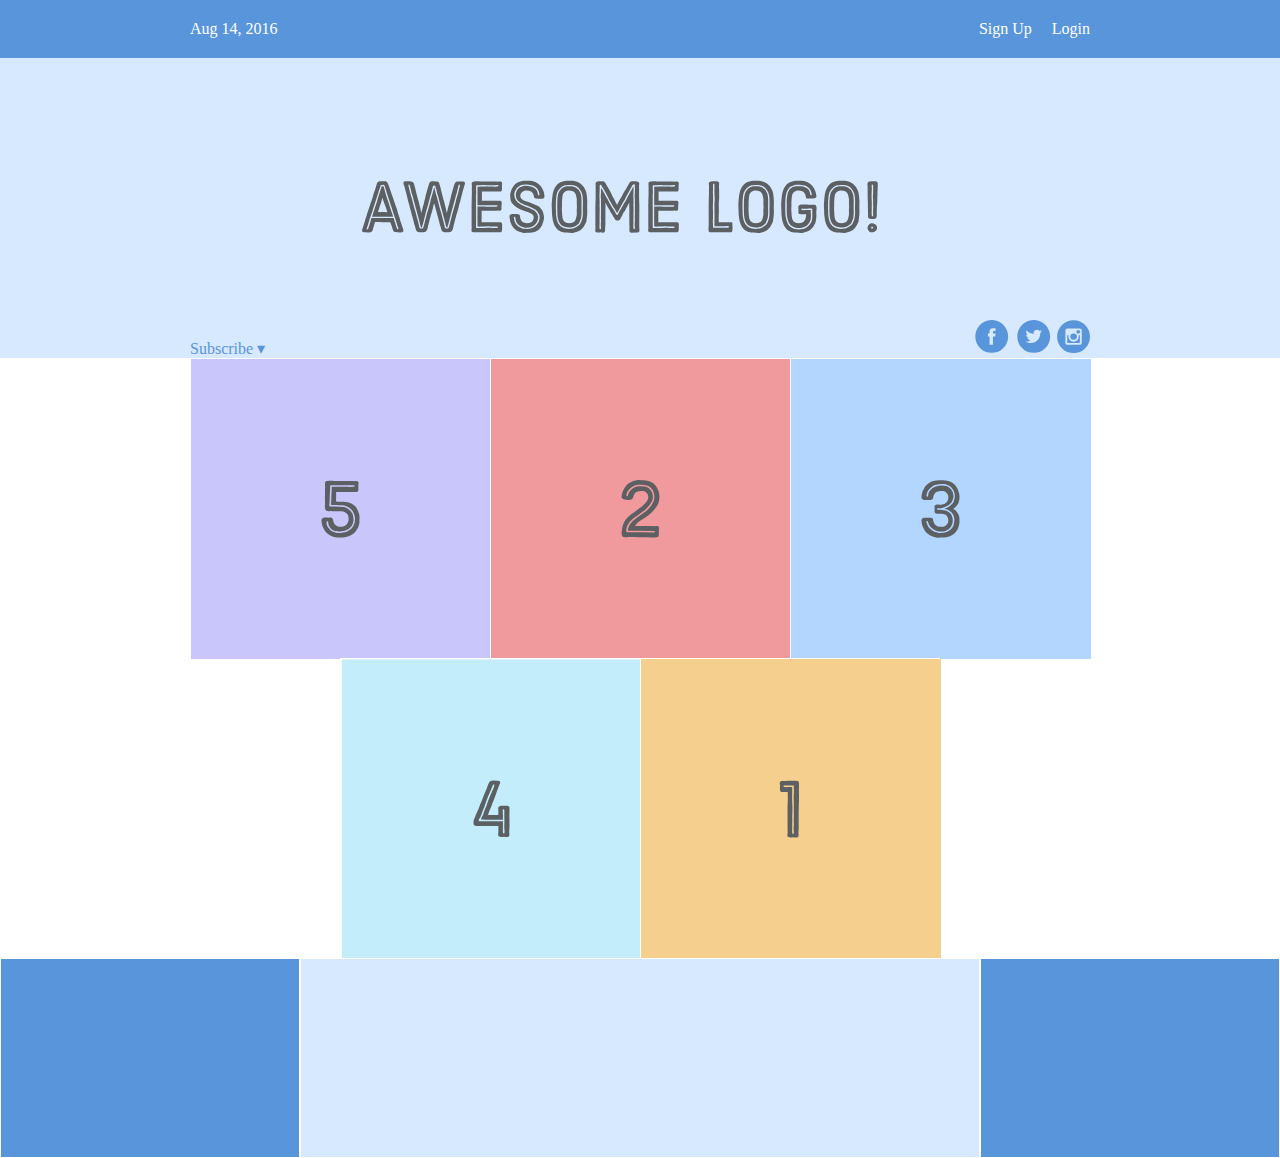
<file: foundations/block-and-inline/02-margin-and-padding-2/index.html>
<!DOCTYPE html>
<html lang='en'>

<head>
  <meta charset='UTF-8' />
  <title>Some Web Page</title>
  <link rel="stylesheet" href="style.css">
</head>

<body>
  <div class='menu-container'>
    <div class='menu'>
      <div class='date'>Aug 14, 2016</div>
      <div class='signup'>Sign Up</div>
      <div class='login'>Login</div>
    </div>
  </div>
  <div class='header-container'>
    <div class='header'>
      <div class='subscribe'>Subscribe &#9662;</div>
      <div class='logo'><img src='images/awesome-logo.svg' /></div>
      <div class='social'><img src='images/social-icons.svg' /></div>
    </div>
  </div>
  <div class='photo-grid-container'>
    <div class='photo-grid'>
      <div class='photo-grid-item first-item'>
        <img src='images/one.svg' />
      </div>
      <div class='photo-grid-item'>
        <img src='images/two.svg' />
      </div>
      <div class='photo-grid-item'>
        <img src='images/three.svg' />
      </div>
      <div class='photo-grid-item'>
        <img src='images/four.svg' />
      </div>
      <div class='photo-grid-item last-item'>
        <img src='images/five.svg' />
      </div>
    </div>
  </div>
  <div class='footer'>
    <div class='footer-item footer-one'></div>
    <div class='footer-item footer-two'></div>
    <div class='footer-item footer-three'></div>
  </div>
</body>

</html>
</file>
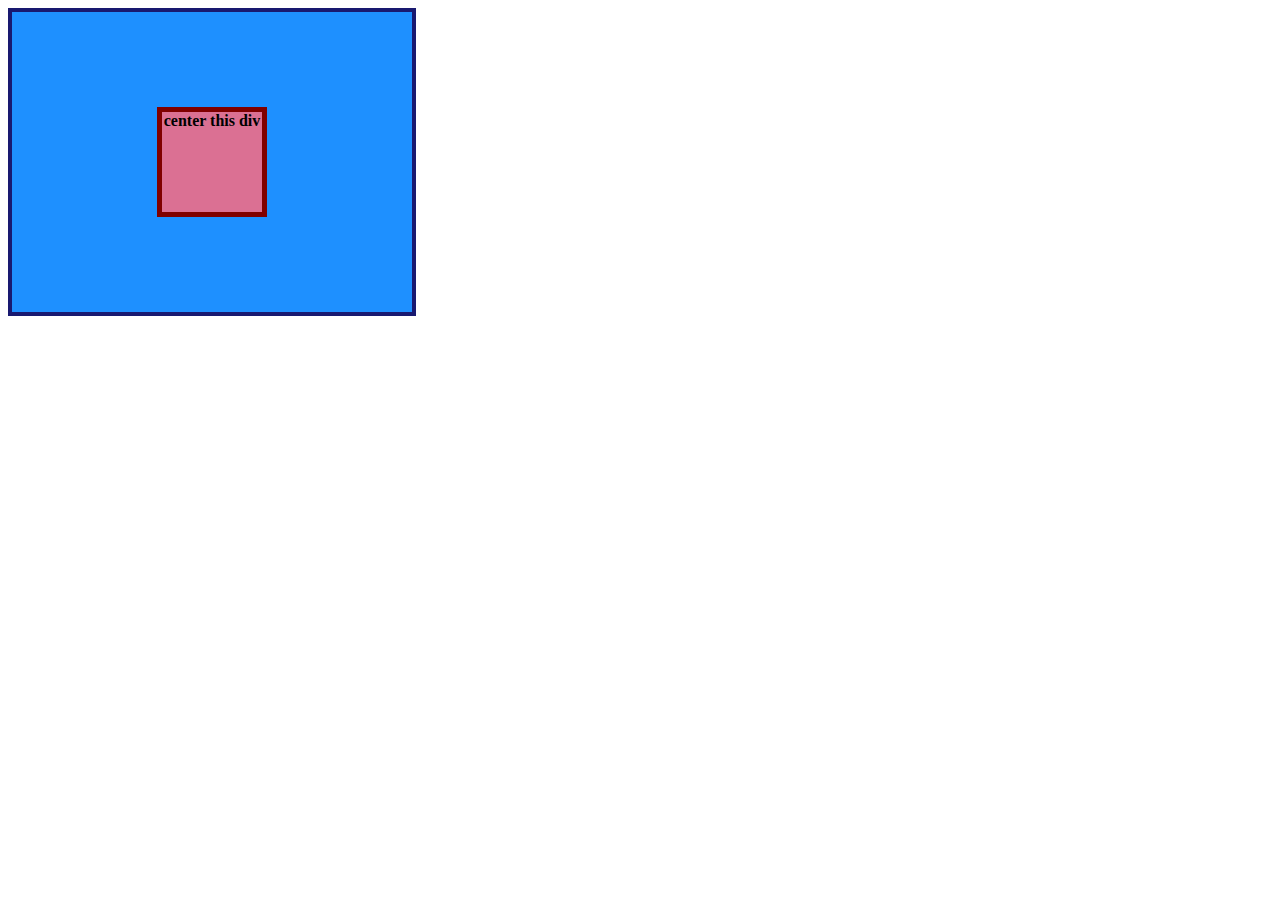
<file: foundations/flex/01-flex-center/index.html>
<!DOCTYPE html>
<html lang="en">

<head>
  <meta charset="UTF-8">
  <meta http-equiv="X-UA-Compatible" content="IE=edge">
  <meta name="viewport" content="width=device-width, initial-scale=1.0">
  <title>CENTER THIS DIV</title>
  <link rel="stylesheet" href="style.css">
</head>

<body>
  <div class="container">
    <div class="box">center this div</div>
  </div>
</body>

</html>
</file>
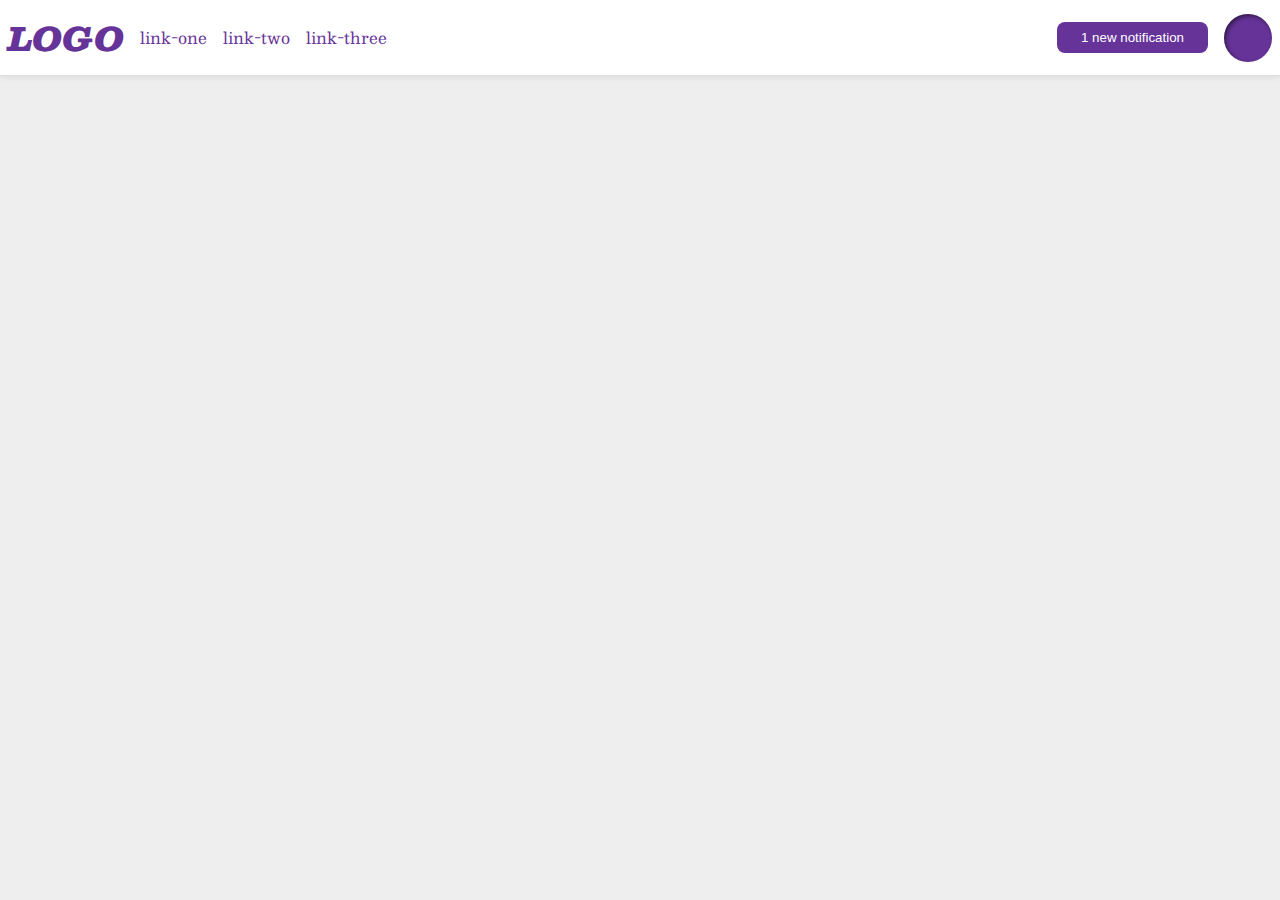
<file: foundations/flex/03-flex-header-2/index.html>
<!DOCTYPE html>
<html lang="en">

<head>
  <meta charset="UTF-8">
  <meta http-equiv="X-UA-Compatible" content="IE=edge">
  <meta name="viewport" content="width=device-width, initial-scale=1.0">
  <title>Flex Header 2</title>
  <link rel="stylesheet" href="style.css">
</head>

<body>
  <div class="header">
    <div class="left-side">
      <div class="logo">
        LOGO
      </div>
      <ul class="links">
        <li><a href="https://google.com">link-one</a></li>
        <li><a href="https://google.com">link-two</a></li>
        <li><a href="https://google.com">link-three</a></li>
      </ul>
    </div>
    <div class="right-side">
      <button class="notifications">
        1 new notification
      </button>
      <div class="profile-image"></div>
    </div>
  </div>
</body>

</html>
</file>
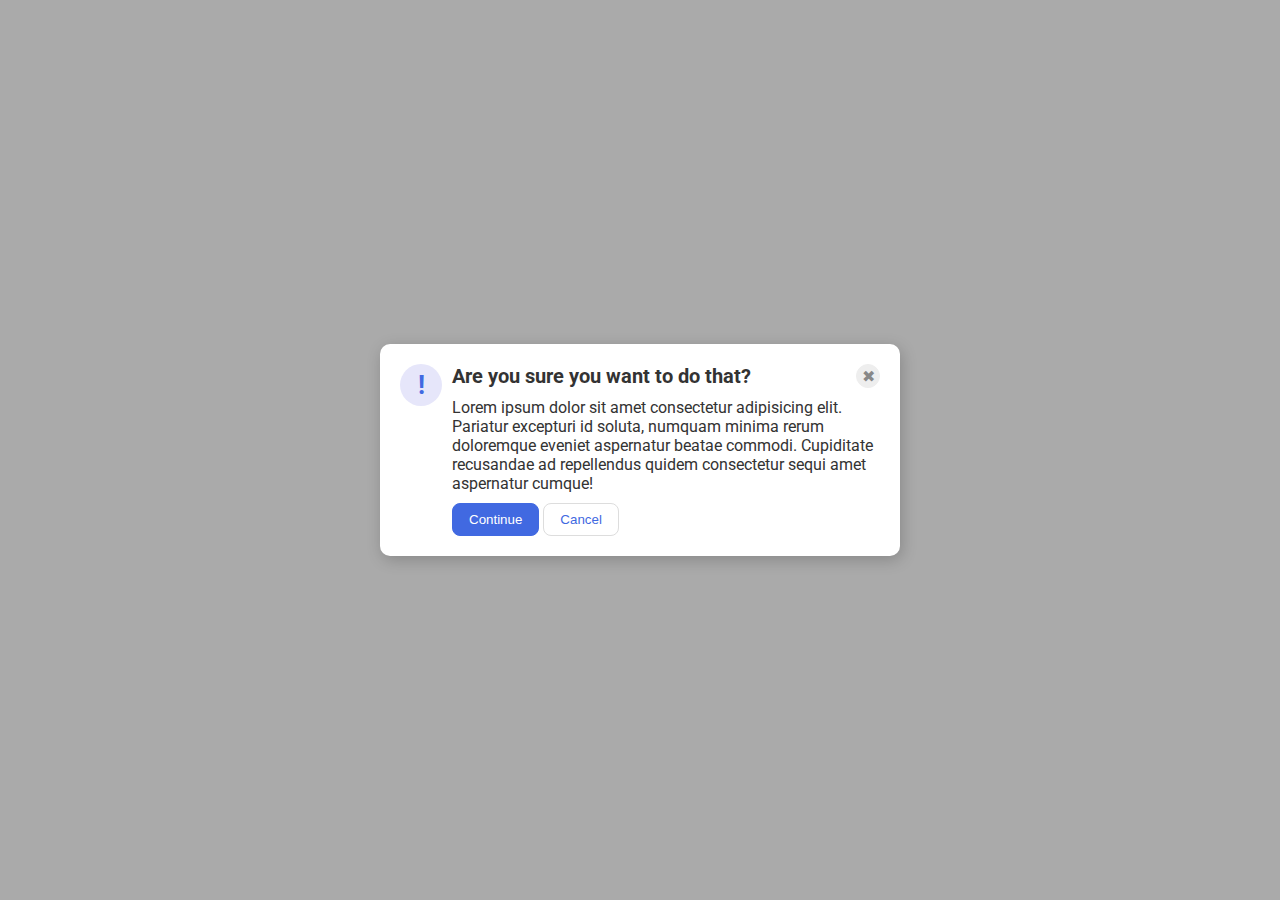
<file: foundations/flex/05-flex-modal/index.html>
<!DOCTYPE html>
<html lang="en">

<head>
  <meta charset="UTF-8">
  <meta http-equiv="X-UA-Compatible" content="IE=edge">
  <meta name="viewport" content="width=device-width, initial-scale=1.0">
  <link rel="stylesheet" href="style.css">
  <title>Modal</title>
</head>

<body>
  <div class="modal">
    <div>
      <div class="icon">!</div>
    </div>
    <div class="main-content">
      <div class="top-bar">
        <div class="header">Are you sure you want to do that?</div>
        <div>
          <button class="close-button">✖</button>
        </div>
      </div>
      <div class="text">Lorem ipsum dolor sit amet consectetur adipisicing elit. Pariatur excepturi id soluta, numquam
        minima rerum doloremque eveniet aspernatur beatae commodi. Cupiditate recusandae ad repellendus quidem
        consectetur
        sequi amet aspernatur cumque!</div>
      <div class="buttons">
        <button class="continue">Continue</button>
        <button class="cancel">Cancel</button>
      </div>
    </div>
  </div>
</body>

</html
</file>
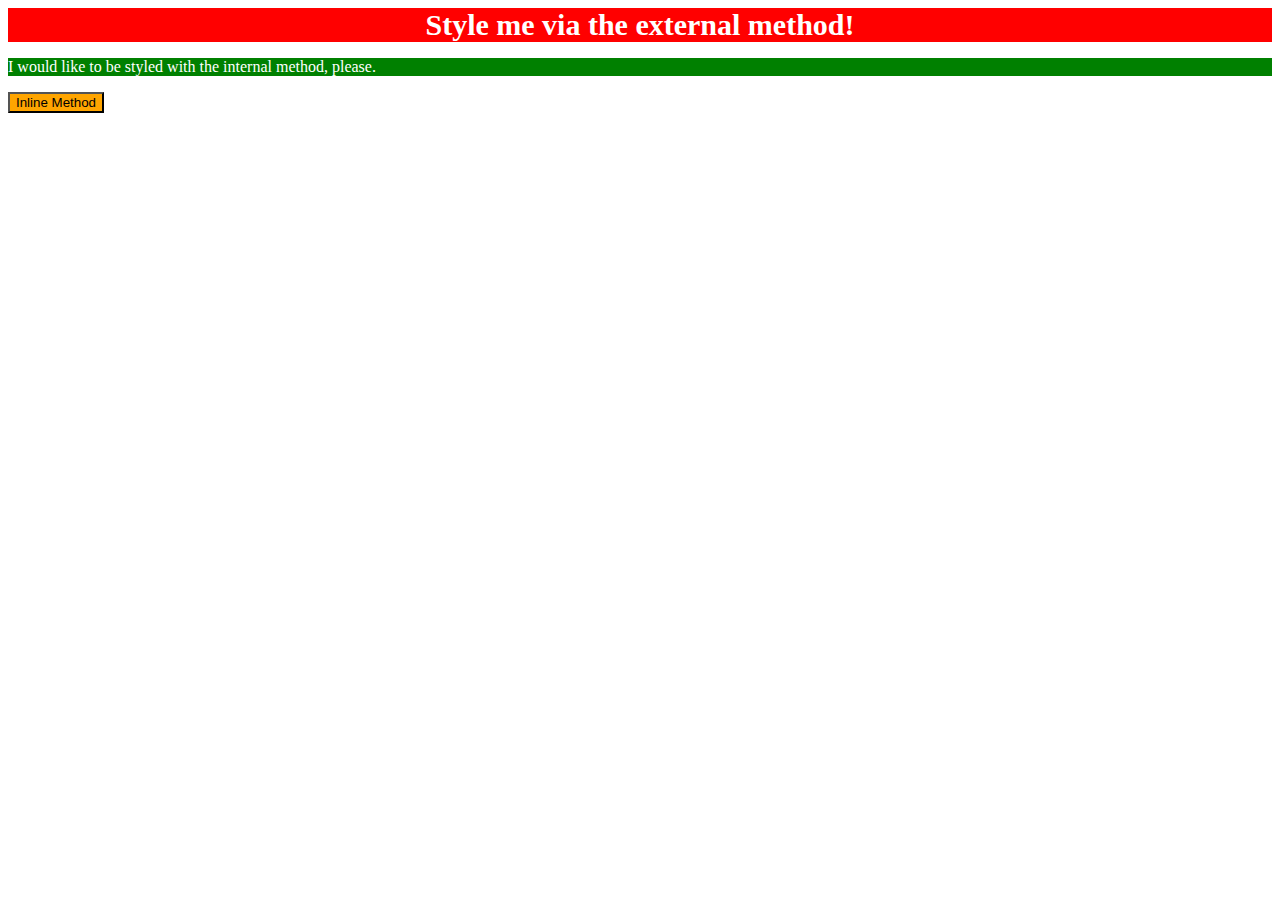
<file: foundations/intro-to-css/01-css-methods/index.html>
<!DOCTYPE html>
<html lang="en">

<head>
  <meta charset="UTF-8">
  <meta http-equiv="X-UA-Compatible" content="IE=edge">
  <meta name="viewport" content="width=device-width, initial-scale=1.0">
  <link rel="stylesheet" href="style.css">
  <style>
    p {
      background-color: green;
      color: white;
    }
  </style>
  <title>Methods for Adding CSS</title>
</head>

<body>
  <div>Style me via the external method!</div>
  <p>I would like to be styled with the internal method, please.</p>
  <button style="background-color: orange; ">Inline Method</button>
</body>

</html>
</file>
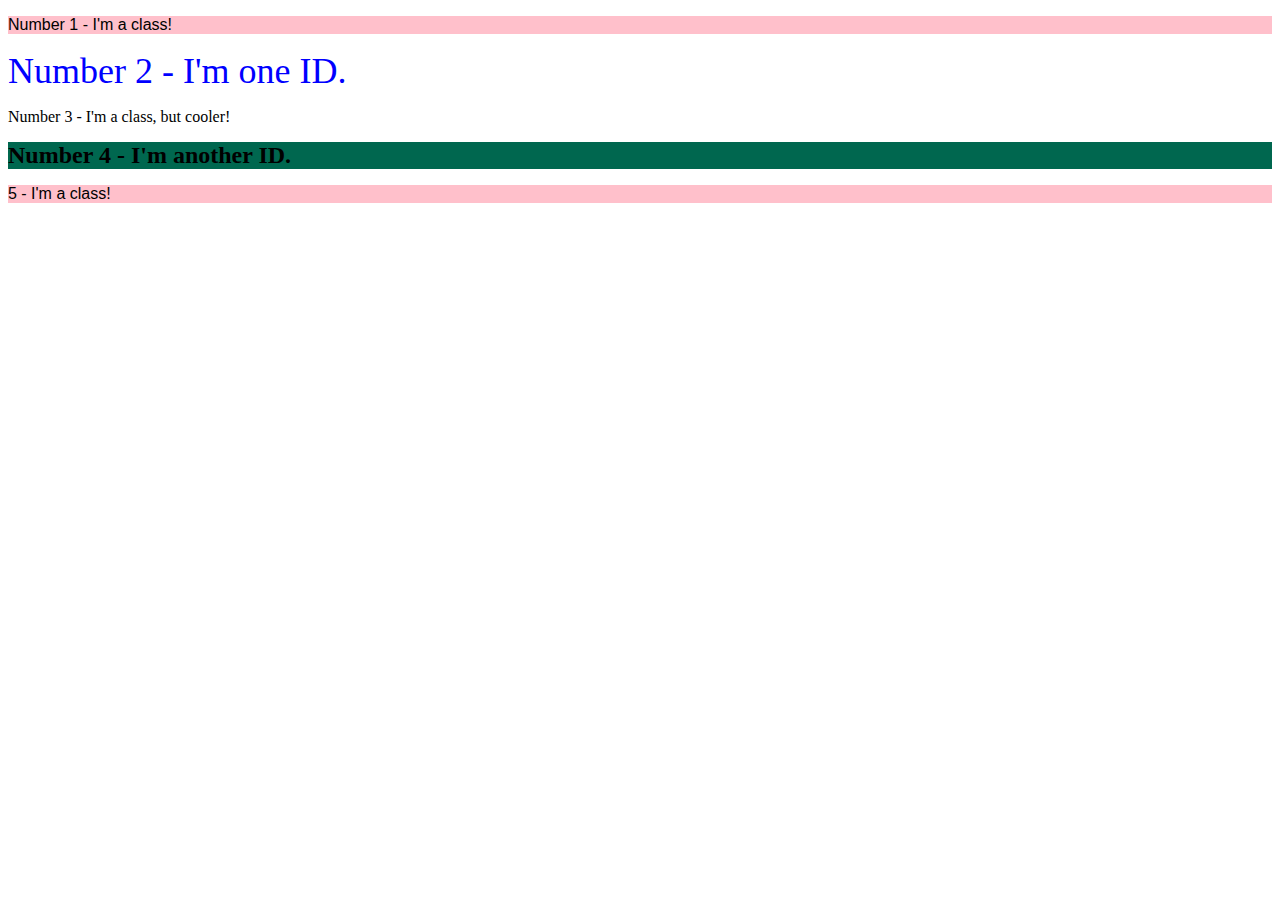
<file: foundations/intro-to-css/02-class-id-selectors/index.html>
<!DOCTYPE html>
<html lang="en">

<head>
  <meta charset="UTF-8">
  <meta http-equiv="X-UA-Compatible" content="IE=edge">
  <meta name="viewport" content="width=device-width, initial-scale=1.0">
  <title>Class and ID Selectors</title>
  <link rel="stylesheet" href="style.css">
</head>

<body>
  <p class="odd-numbered" id="first-element">Number 1 - I'm a class!</p>
  <div id="second-element">Number 2 - I'm one ID.</div>
  <p id="odd-numbered third-element">Number 3 - I'm a class, but cooler!</p>
  <div id="fourth-element">Number 4 - I'm another ID.</div>
  <p class="odd-numbered"> 5 - I'm a class!</p>
</body>

</html>
</file>
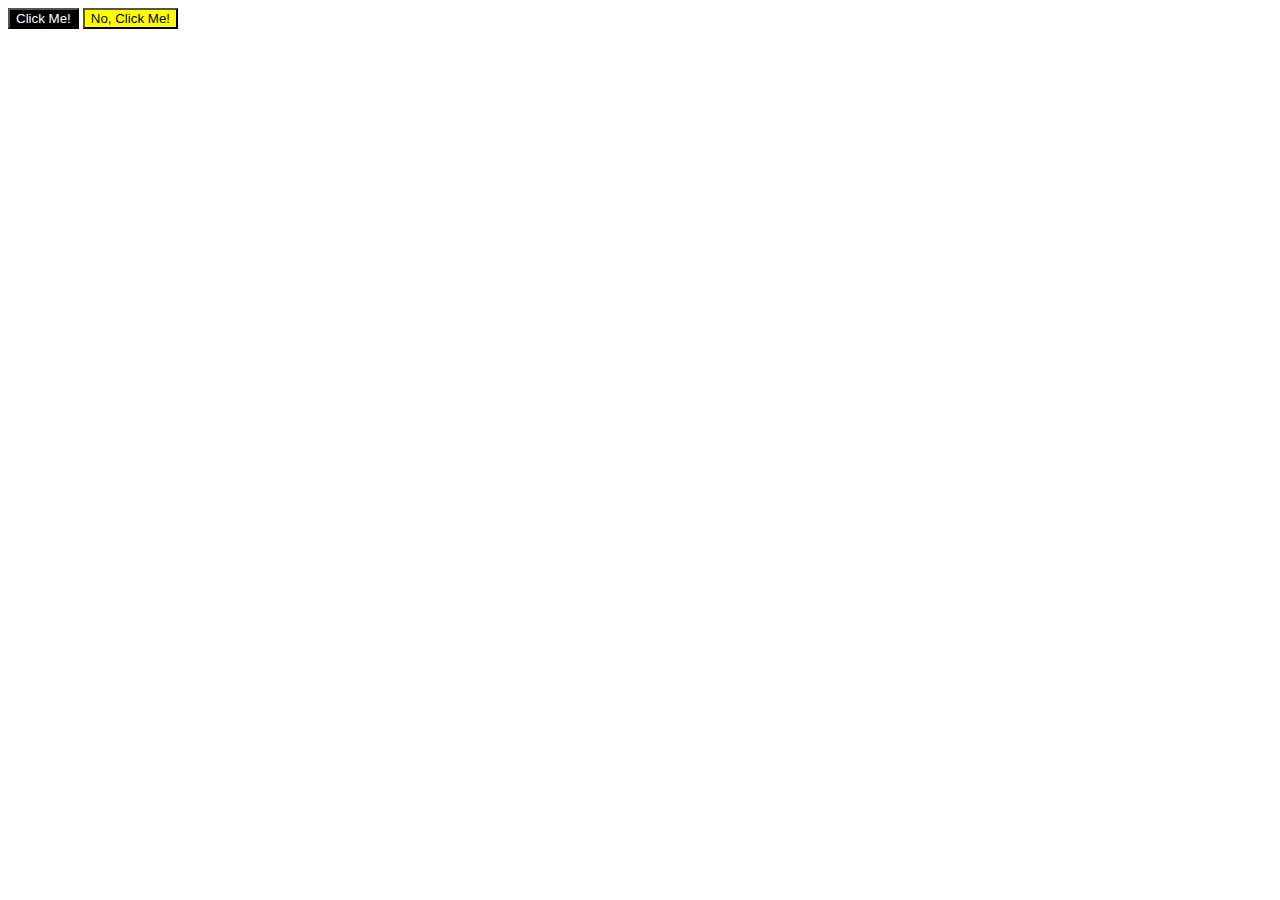
<file: foundations/intro-to-css/03-grouping-selectors/index.html>
<!DOCTYPE html>
<html lang="en">

<head>
  <meta charset="UTF-8">
  <meta http-equiv="X-UA-Compatible" content="IE=edge">
  <meta name="viewport" content="width=device-width, initial-scale=1.0">
  <title>Grouping Selectors</title>
  <link rel="stylesheet" href="style.css">
</head>

<body>
  <button class="first-button">Click Me!</button>
  <button class="second-button">No, Click Me!</button>
</body>

</html>
</file>
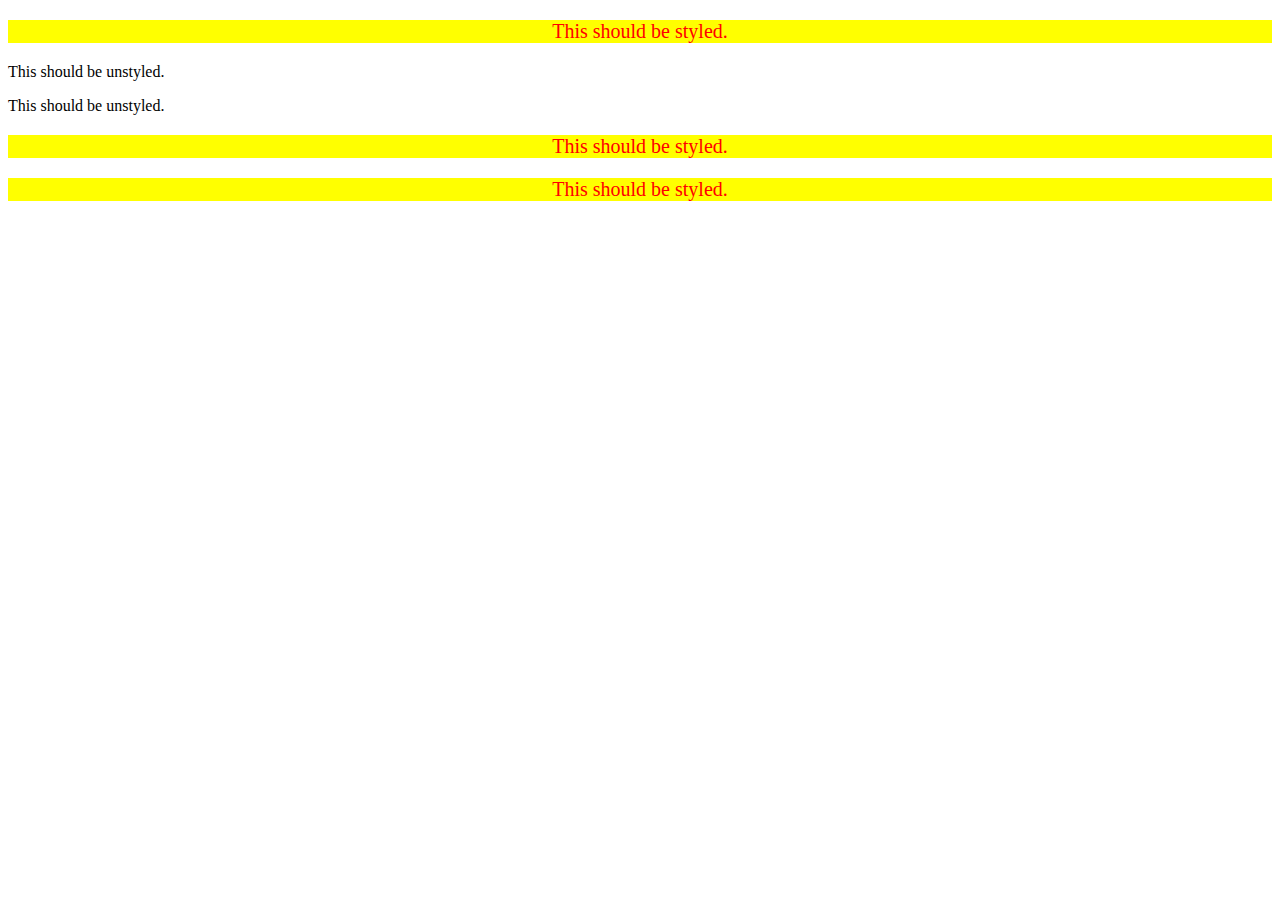
<file: foundations/intro-to-css/05-descendant-combinator/index.html>
<!DOCTYPE html>
<html lang="en">

<head>
  <meta charset="UTF-8">
  <meta http-equiv="X-UA-Compatible" content="IE=edge">
  <meta name="viewport" content="width=device-width, initial-scale=1.0">
  <title>Descendant Combinator</title>
  <link rel="stylesheet" href="style.css">
</head>

<body>
  <div class="container">
    <p class="text">This should be styled.</p>
  </div>
  <p class="text">This should be unstyled.</p>
  <p class="text">This should be unstyled.</p>
  <div class="container">
    <p class="text">This should be styled.</p>
    <p class="text">This should be styled.</p>
  </div>
</body>

</html>
</file>
<file: foundations/block-and-inline/02-margin-and-padding-2/style.css>
* {
  margin: 0;
  padding: 0;
  box-sizing: border-box;
}

.menu-container {
  color: #fff;
  background-color: #5995DA;
  /* Blue */
  padding: 20px 0;
  display: flex;
  justify-content: center;
}

.menu {
  /*border: 1px solid #fff;*/
  /* For debugging */
  width: 900px;
  display: flex;
  justify-content: space-between;
}

.signup {
  margin-left: auto;
}

.login {
  margin-left: 20px;
}

.header-container {
  color: #5995DA;
  background-color: #D6E9FE;
  display: flex;
  justify-content: center;
}

.header {
  width: 900px;
  height: 300px;
  display: flex;
  justify-content: space-between;
  align-items: center;
}


.social,
.subscribe {
  align-self: self-end;
}

.photo-grid-container {
  display: flex;
  justify-content: center;
}

.photo-grid {
  width: 900px;
  display: flex;
  justify-content: center;
  flex-wrap: wrap;
  flex-direction: row;
  align-items: center;
}

.photo-grid-item {
  border: 1px solid #fff;
  width: 300px;
  height: 300px;
}

.first-item {
  order: 1;
}

.last-item {
  order: -1;
}

.footer {
  display: flex;
  justify-content: space-between;
}

.footer-item {
  border: 1px solid #fff;
  background-color: #D6E9FE;
  height: 200px;
}

.footer-one,
.footer-three {
  background-color: #5995DA;
  flex: initial;
  width: 300px;
}

.footer-two {
  flex: 1;
}
</file>
<file: foundations/flex/01-flex-center/style.css>
.container {
  background: dodgerblue;
  border: 4px solid midnightblue;
  width: 400px;
  height: 300px;
  display: flex;
  justify-content: center;
  align-items: center;
}

.box {
  background: palevioletred;
  font-weight: bold;
  text-align: center;
  border: 5px solid maroon;
  width: 100px;
  height: 100px;
}
</file>
<file: foundations/flex/03-flex-header-2/style.css>
/* this is some magical font-importing.  
you'll learn about it later. */
@import url('https://fonts.googleapis.com/css2?family=Besley:ital,wght@0,400;1,900&display=swap');

body {
  margin: 0;
  background: #eee;
  font-family: Besley, serif;
}

.header {
  background: white;
  border-bottom: 1px solid #ddd;
  box-shadow: 0 0 8px rgba(0, 0, 0, .1);
  padding: 8px;
  /*changes*/
  display: flex;
  align-items: center;
  justify-content: space-between;
}

.left-side,
.right-side {
  display: flex;
  align-items: center;
  justify-content: flex-start;
}



.profile-image {
  background: rebeccapurple;
  box-shadow: inset 2px 2px 4px rgba(0, 0, 0, .5);
  border-radius: 50%;
  width: 48px;
  height: 48px;
}

.logo {
  color: rebeccapurple;
  font-size: 32px;
  font-weight: 900;
  font-style: italic;
}

button {
  border: none;
  border-radius: 8px;
  background: rebeccapurple;
  color: white;
  padding: 8px 24px;
  margin: 0px 16px;
}

a {
  /* this removes the line under our links */
  text-decoration: none;
  color: rebeccapurple;
}

ul {
  list-style-type: none;
  padding: 0px;
  margin: 16px;
  display: flex;
  justify-content: center;
  gap: 16px;
}
</file>
<file: foundations/flex/05-flex-modal/style.css>
@import url('https://fonts.googleapis.com/css2?family=Roboto:wght@400;700&display=swap');

html,
body {
  height: 100%;
}

body {
  font-family: Roboto, sans-serif;
  margin: 0;
  background: #aaa;
  color: #333;
  /* I'll give you this one for free lol */
  display: flex;
  align-items: center;
  justify-content: center;
}

.modal {
  background: white;
  width: 480px;
  border-radius: 10px;
  box-shadow: 2px 4px 16px rgba(0, 0, 0, .2);
  display: flex;
  justify-content: flex-start;
  padding: 20px;
}

.icon {
  color: royalblue;
  font-size: 26px;
  font-weight: 700;
  background: lavender;
  width: 42px;
  height: 42px;
  border-radius: 50%;
  display: flex;
  align-items: center;
  justify-content: center;
}

.main-content {
  display: flex;
  flex-direction: column;
  justify-content: center;
  align-items: stretch;
  margin-left: 10px;

}

.top-bar {
  width: 100%;
  display: flex;
  justify-content: space-between;
}

.header {
  font-size: 20px;
  font-weight: bold;
}

.text {
  margin: 10px 0px;
}

.close-button {
  background: #eee;
  border-radius: 50%;
  color: #888;
  font-weight: 400;
  font-size: 16px;
  height: 24px;
  width: 24px;
  /*display: flex;*/
  align-items: center;
  justify-content: center;
  border: 1px solid #eee;
  padding: 0;

}

button {
  cursor: pointer;
  padding: 8px 16px;
  border-radius: 8px;
}

button.continue {
  background: royalblue;
  border: 1px solid royalblue;
  color: white;
}

button.cancel {
  background: white;
  border: 1px solid #ddd;
  color: royalblue;
}
</file>
<file: foundations/intro-to-css/01-css-methods/style.css>
div {
  color: white;
  background-color: red;
  font-size: 30px;
  font-weight: bold;
  text-align: center;
}
</file>
<file: foundations/intro-to-css/02-class-id-selectors/style.css>
.odd-numbered {
  background-color: #FFC0CB;
  font-family: "Verdana", sans-serif;
}

#second-element {
  color: blue;
  font-size: 36px;
}

#third-element {
  font-size: 24px;
}

#fourth-element {
  background-color: #00674f;
  font-size: 24px;
  font-weight: bold;
}
</file>
<file: foundations/intro-to-css/03-grouping-selectors/style.css>
.first-button .second-button {
  font-size: 28px;
  font-family: "Helvetica", "Times New Roman" sans-serif;
}

.first-button {
  background-color: black;
  color: white;
}

.second-button {
  background-color: yellow;
}
</file>
<file: foundations/intro-to-css/05-descendant-combinator/style.css>
.container .text {
  background-color: yellow;
  color: red;
  font-size: 20px;
  text-align: center;
}
</file>
